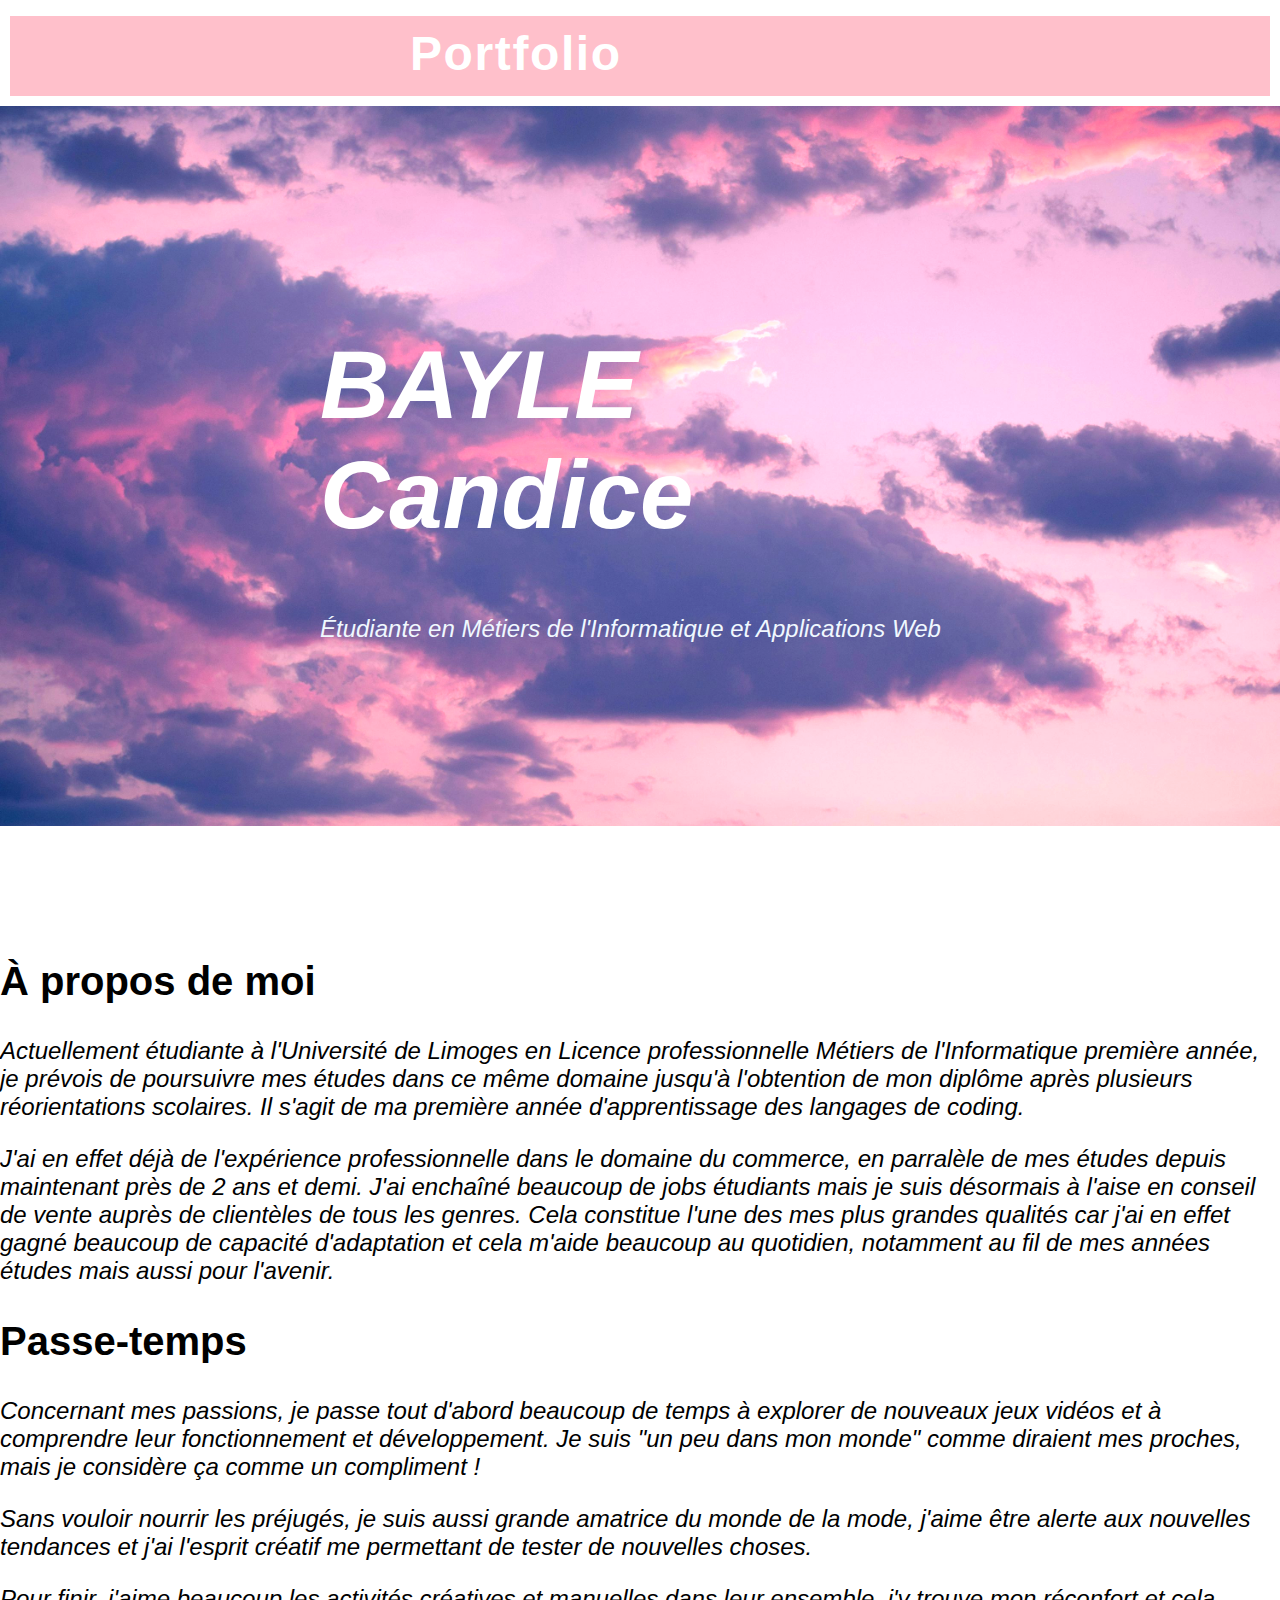
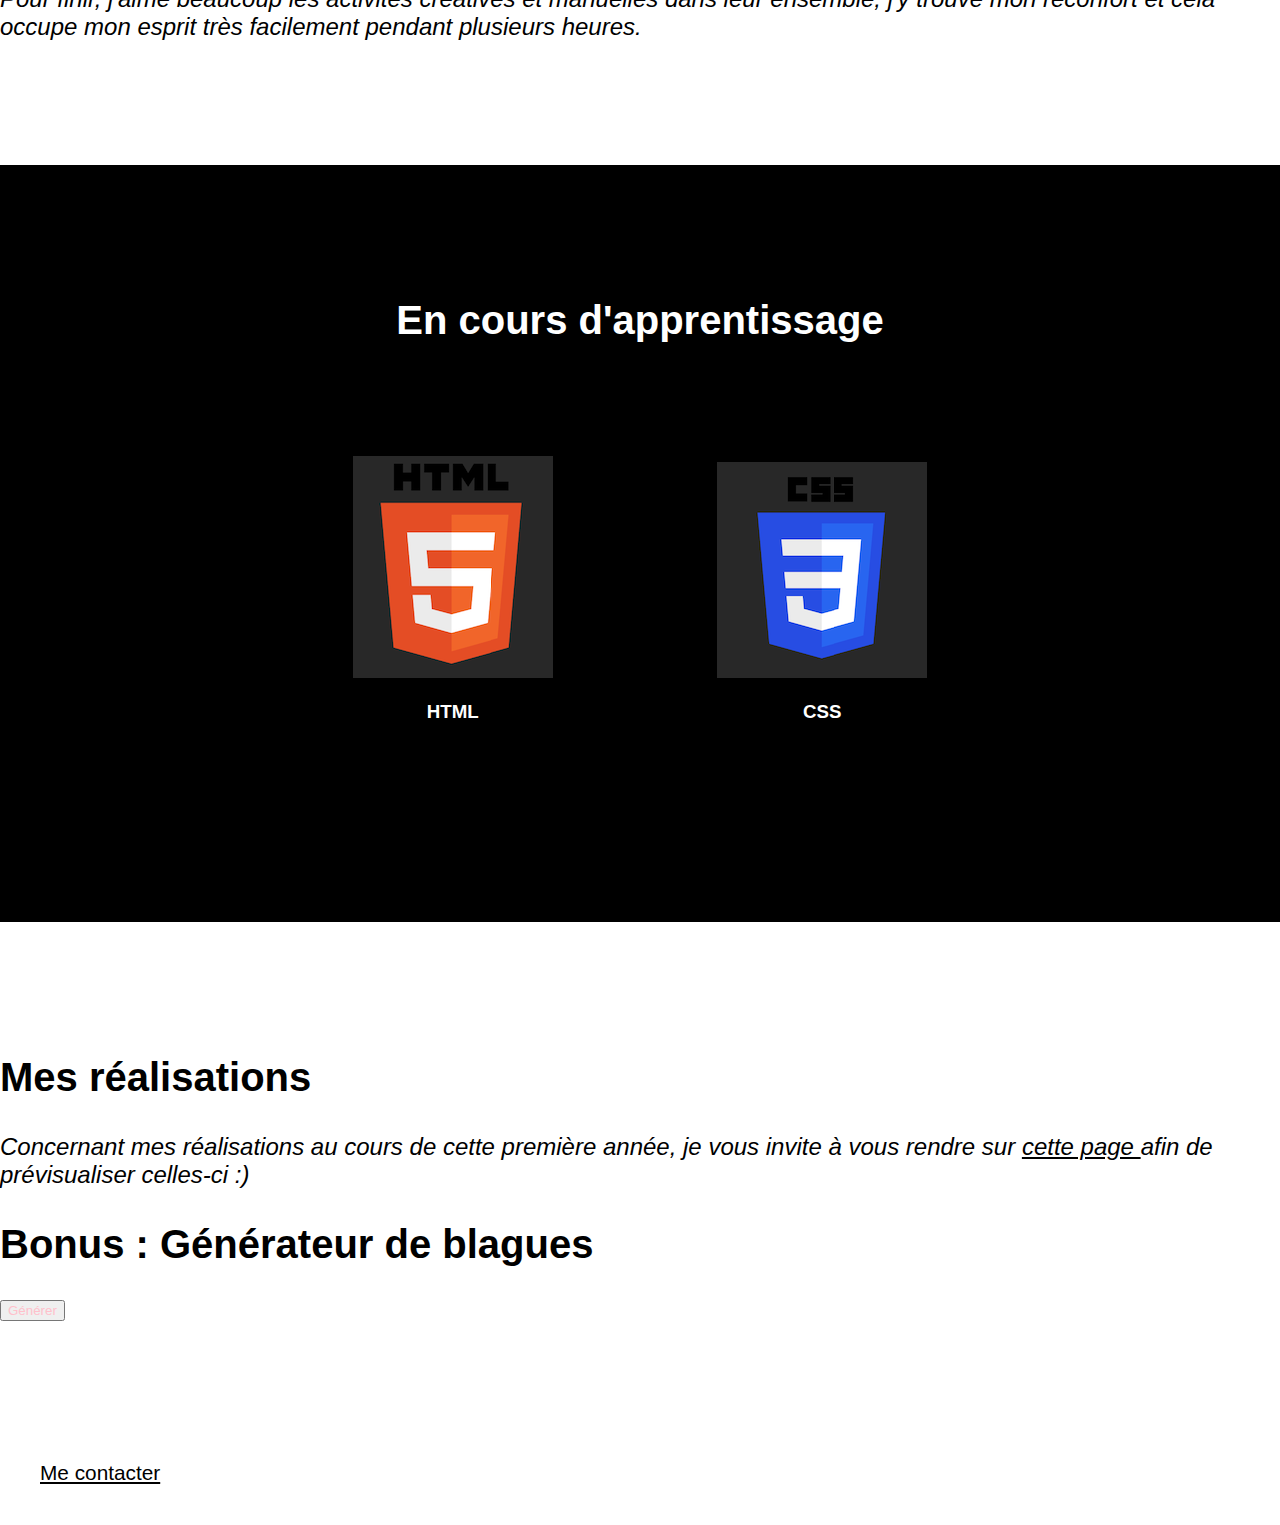
<file: index.html>
<!DOCTYPE html>
<html>
    <head>
        <meta charset="utf-8" />
        <tilte></tilte>
        <link rel="stylesheet" href="portfolio.css">
    


    </head>
    <body>

        <div class="header">
            <nav>
                <ul class="menu">
                    <li><a href="index.html">Portfolio</a></li>
                    <li><a href="travaux.html">Réalisations</a></li>
                </ul>
            </nav>
        </div>

    <div class="slider">
        <img src="images/nuages.png" class="sliderback">
    <div class="slider-contenu">

         <h1>BAYLE Candice</h1>
         <p>Étudiante en Métiers de l'Informatique et Applications Web</p>

    </div>

    </div>

    <div class="section">
        <div class="box">
            <div class="flex">
                <div> 
                    <h2>À propos de moi</h2>
                
                    <p> Actuellement étudiante à l'Université de Limoges en Licence professionnelle Métiers de l'Informatique première année, je prévois de poursuivre mes études dans ce même domaine jusqu'à l'obtention de mon diplôme après plusieurs réorientations scolaires.
                        Il s'agit de ma première année d'apprentissage des langages de coding. </p> <p>J'ai en effet déjà de l'expérience professionnelle dans le domaine du commerce, en parralèle de mes études depuis maintenant près de 2 ans et demi. J'ai enchaîné beaucoup de jobs étudiants mais je suis désormais à l'aise en conseil de vente auprès de clientèles de tous les genres. Cela constitue l'une des mes plus grandes qualités car j'ai en effet gagné beaucoup de capacité d'adaptation et cela m'aide beaucoup au quotidien, notamment au fil de mes années études mais aussi pour l'avenir.
                    </p>
                    

                        <h2> Passe-temps</h2>
                    <p>   Concernant mes passions, je passe tout d'abord beaucoup de temps à explorer de nouveaux jeux vidéos et à comprendre leur fonctionnement et développement. Je suis "un peu dans mon monde" comme diraient mes proches, mais je considère ça comme un compliment !

                        <p>    Sans vouloir nourrir les préjugés, je suis aussi grande amatrice du monde de la mode, j'aime être alerte aux nouvelles tendances et j'ai l'esprit créatif me permettant de tester de nouvelles choses. 

                            <p> Pour finir, j'aime beaucoup les activités créatives et manuelles dans leur ensemble, j'y trouve mon réconfort et cela occupe mon esprit très facilement pendant plusieurs heures.</p>
                        </p> 
                    </p> 
                     
                 </div>
            </div>
        </div>    
    </div>

    <div class="dark">
        <div class="box">
            <div class="text-center"> 

                <h2>En cours d'apprentissage</h2>
                
                <div class="flexxx">
                    <div class="w25">
                        <img src="images/html.png">
                        <h3>HTML</h3>
                    </div>
                </div>

                <div class="flexxx">
                    <div class="w25">
                        <img src="images/css.png">
                        <h3>CSS</h3>
                    </div>
                </div>
            
                
                 
             </div>

        </div>
   

    </div>


    <div class="section">
        <div class="box">
 <h2> Mes réalisations </h2>

 <p> Concernant mes réalisations au cours de cette première année, je vous invite à vous rendre sur <a href="travaux.html">cette page </a>afin de prévisualiser celles-ci :)</p>
            
     <h2>Bonus : Générateur de blagues</h2>  
     <button id="blague">Générer</button>
     <div id="joke"></div> 

     <script>
        document.getElementById("getJoke").addEventListener("click", function() {
          const url = "https://official-joke-api.appspot.com/random_joke";
    
          fetch(url)
            .then(response => response.json())
            .then(data => {
              document.getElementById("joke").innerHTML = `
                <p>${data.setup}</p>
                <p><strong>${data.punchline}</strong></p>
              `;
            })
            .catch(error => console.error("Error fetching the API:", error));
        });
      </script>
        
    </div>  
        </div>


        <footer> 
            
           <a href="mailto:candice.bayle@etu.unilim.fr"> Me contacter </a> 
        
        </footer>
            

   

    <body>



    </body>








</html>
</file>
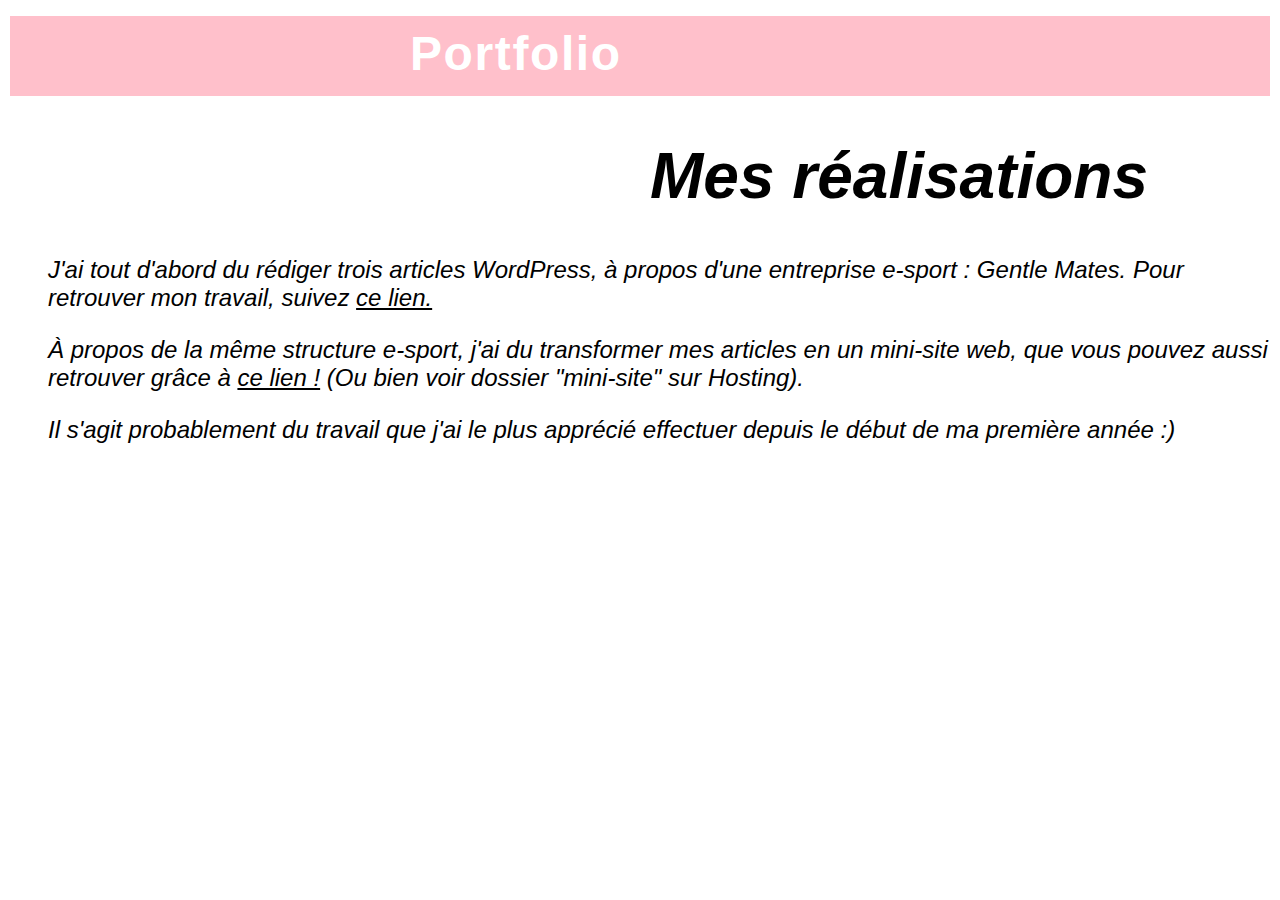
<file: travaux.html>
<!DOCTYPE html>
<html>
    <head>
        <meta charset="utf-8" />
        <tilte></tilte>
        <link rel="stylesheet" href="portfolio.css">
    


    </head>
    <body>

        <div class="header">
            <nav>
                <ul class="menu">
                    <li><a href="index.html">Portfolio</a></li>
                    <li><a href="travaux.html">Réalisations</a></li>
                </ul>
            </nav>
        </div>
<h1 class="rea"> Mes réalisations </h1>

<section>
    <p class="reap">J'ai tout d'abord du rédiger trois articles WordPress, à propos d'une entreprise e-sport : Gentle Mates.
        Pour retrouver mon travail, suivez <a href="https://bayle45.hosting.unilim.fr/UEL102/" target="_blank">ce lien.</a>
    </p>

    <p class="reap"> À propos de la même structure e-sport, j'ai du transformer mes articles en un mini-site web, que vous pouvez aussi retrouver grâce à <a href="https://bayle45.hosting.unilim.fr/UEL104" target="_blank">ce lien !</a>
        (Ou bien voir dossier "mini-site" sur Hosting).    </p>
       <p class="reap"> Il s'agit probablement du travail que j'ai le plus apprécié effectuer depuis le début de ma première année :)
    </p>
</section>
</file>
<file: portfolio.css>
body{
    margin:0;
    padding:0;
    font-family:Arial, Helvetica, sans-serif;
    background-color: rgb(255, 255, 255);

}

.slider{
    position:relative;
    width: 100%;
    height: 80vh;
    background-color: rgb(175, 175, 175);

}

.sliderback{
    width:100%;
    height:100%;
    object-fit:cover;
    opacity: 100%;
    filter: brightness(130%)

}

h1{
    font-weight: bold;
    font-style:italic;
    color: white;
    font-size: 6rem;
}

.slider-contenu {
    position:absolute;
    top:50%;
    left:50%;
    transform:translate(-50%, -50%) ;
    font-size: 2rem;
    font-style: bold;
    color: aliceblue;
   
}

.section{
    padding:100px 0;

}

.box {

    max-width: 1280px;
    margin:auto;
}

h2 {
    font-weight: bold;
    font-size:2.5rem;
  
}

.dark{
    background-color: black;
    color:white;
    padding:100px 0;

}

.text-center{
    text-align:center;
}


.flexxx{

    display: inline-block;
    
    padding: 5rem;
  
    
   
}

p {
    font-size: 1.5rem;
    font-style: italic ;
}

.header{
    background-color: pink;
    height: 80px;
    margin: 10px;
}

nav ul li{
    list-style-type: none;
    display: inline-block;
    padding: 10px;
    margin-left: 350px;


}

ul li a{
    color:rgb(255, 255, 255);
    letter-spacing: 0.1rem;
    font-weight: bold;
    font-size: 3em;
    text-decoration: none;
    
}

ul li a:hover{
    color:rgb(89, 71, 117);
    letter-spacing: 0.1rem;
    font-weight: bold;
    font-size: 3em;
    text-decoration: none;
    
}


a {
    
    color:black
}

footer{
    padding: 40px;
    font-size: 1.3rem;
}

.rea{
    color:black;
font-size: 4rem;
margin-left: 650px; }

.reap {
 margin-left: 2em;

}

button {
    color:pink
    
}

button :hover{
color: purple
}
</file>
